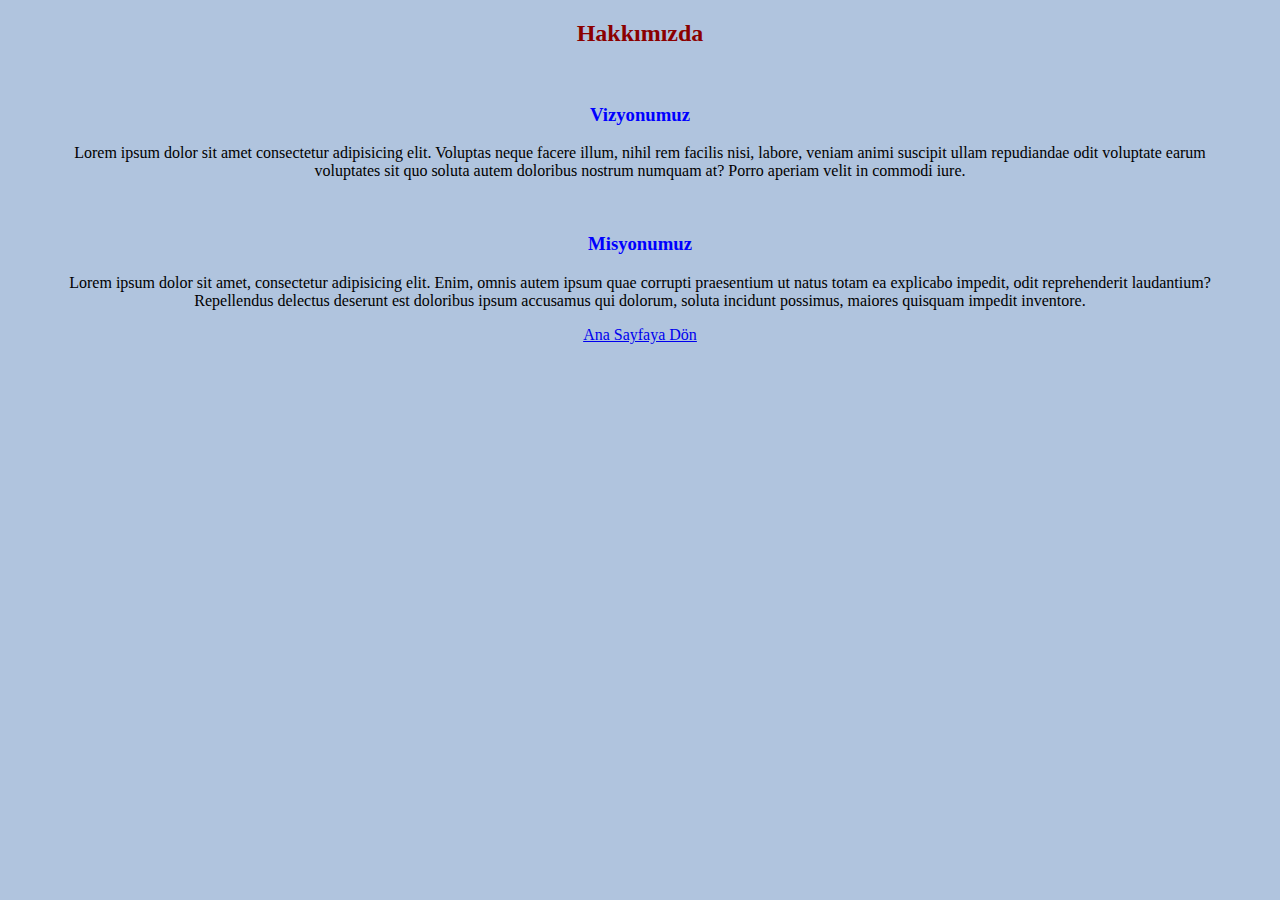
<file: hakimizda.html>
<!DOCTYPE html>
<html lang="tr">
<head>
    <meta charset="UTF-8">
    <meta http-equiv="X-UA-Compatible" content="IE=edge">
    <meta name="viewport" content="width=device-width, initial-scale=1.0">
    <title>Hakkımızda|Müzik Dükkanım</title>
    <link rel="stylesheet" href="müziksayfam.css">
</head>
<body>
    <h2>Hakkımızda</h2>
    <br>
    <blockquote cite="">    
    <h3>Vizyonumuz</h3>
    <p>Lorem ipsum dolor sit amet consectetur adipisicing elit. Voluptas neque facere illum, nihil rem facilis nisi, labore, veniam animi suscipit ullam repudiandae odit voluptate earum voluptates sit quo soluta autem doloribus nostrum numquam at? Porro aperiam velit in commodi iure.</p>
    <br>
    <h3>Misyonumuz</h3>
    <p>Lorem ipsum dolor sit amet, consectetur adipisicing elit. Enim, omnis autem ipsum quae corrupti praesentium ut natus totam ea explicabo impedit, odit reprehenderit laudantium? Repellendus delectus deserunt est doloribus ipsum accusamus qui dolorum, soluta incidunt possimus, maiores quisquam impedit inventore.</p>    

    <a href="index.html">
        Ana Sayfaya Dön
    </a>
    </blockquote>
    
</body>
</html>
</file>
<file: müziksayfam.css>
body{background-color: lightsteelblue; text-align: center;}

ul{ 
    display:table; margin:0 auto;
    font-size: 18px;
}
ol{ 
   display:table; margin:0 auto;
   font-size: 18px;
}
h2{
    color: darkred;
}

h3{
    color: blue;
}

img{
    display: block;
    margin-left: auto;
    margin-right: auto;
    width: 13%;
}
</file>
